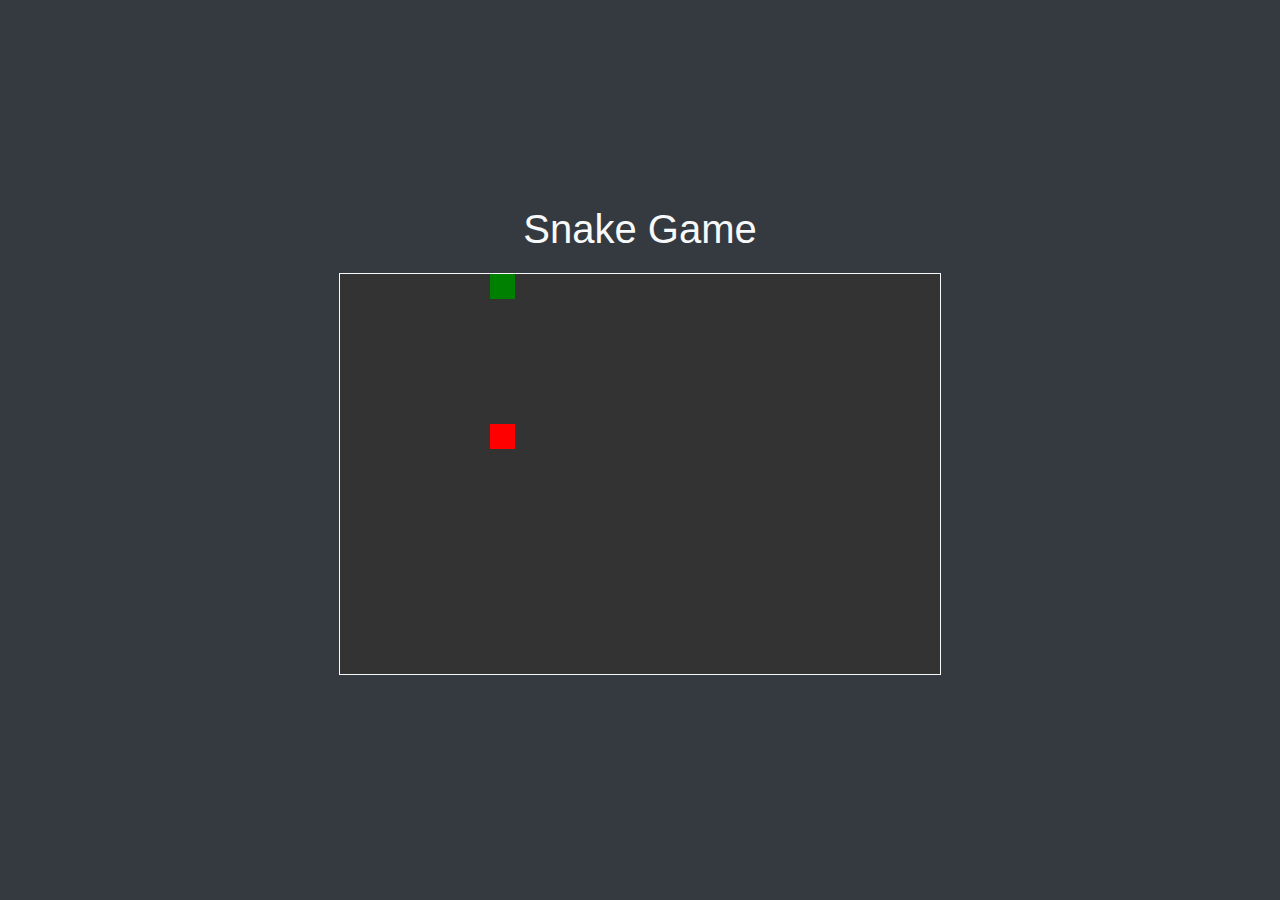
<file: index.html>
<!-- index.html -->
<!DOCTYPE html>
<html lang="en">
<head>
    <meta charset="UTF-8">
    <meta name="viewport" content="width=device-width, initial-scale=1.0">
    <title>Snake Game</title>
    <link href="https://maxcdn.bootstrapcdn.com/bootstrap/4.5.2/css/bootstrap.min.css" rel="stylesheet">
<!--    <link rel="stylesheet" href="style.css">-->
    <style>
        body {
            margin: 0;
        }

        #gameCanvas {
            display: block;
            margin: 20px auto;
        }
    </style>
</head>
<body class="d-flex justify-content-center align-items-center vh-100 bg-dark">
    <div class="container text-center">
        <h1 class="text-light">Snake Game</h1>
        <canvas id="gameCanvas" width="600" height="400" class="border border-light bg-secondary"></canvas>
    </div>
<!--    <script src="game.js"></script>-->
    <script>
        // game.js
    const canvas = document.getElementById('gameCanvas');
    const ctx = canvas.getContext('2d');

    const unitSize = 25;
    let snake = [{ x: 0, y: 0 }];
    let food = getRandomFoodPosition();
    let direction = 'RIGHT';
    let gameRunning = true;

    document.addEventListener('keydown', changeDirection);

    function gameLoop() {
        if (!gameRunning) return;
        setTimeout(() => {
            clearCanvas();
            drawFood();
            moveSnake();
            drawSnake();
            if (isGameOver()) {
                gameRunning = false;
                alert('Game Over');
            } else {
                gameLoop();
            }
        }, 100);
    }

    function clearCanvas() {
        ctx.fillStyle = '#333';
        ctx.fillRect(0, 0, canvas.width, canvas.height);
    }

    function drawFood() {
        ctx.fillStyle = 'red';
        ctx.fillRect(food.x, food.y, unitSize, unitSize);
    }

    function moveSnake() {
        const head = { ...snake[0] };
        switch (direction) {
            case 'UP':
                head.y -= unitSize;
                break;
            case 'DOWN':
                head.y += unitSize;
                break;
            case 'LEFT':
                head.x -= unitSize;
                break;
            case 'RIGHT':
                head.x += unitSize;
                break;
        }
        snake.unshift(head);
        if (head.x === food.x && head.y === food.y) {
            food = getRandomFoodPosition();
        } else {
            snake.pop();
        }
    }

    function drawSnake() {
        ctx.fillStyle = 'green';
        snake.forEach(segment => {
            ctx.fillRect(segment.x, segment.y, unitSize, unitSize);
        });
    }

    function changeDirection(event) {
        const key = event.keyCode;
        if (key === 37 && direction !== 'RIGHT') direction = 'LEFT';
        if (key === 38 && direction !== 'DOWN') direction = 'UP';
        if (key === 39 && direction !== 'LEFT') direction = 'RIGHT';
        if (key === 40 && direction !== 'UP') direction = 'DOWN';
    }

    function getRandomFoodPosition() {
        const foodX = Math.floor(Math.random() * (canvas.width / unitSize)) * unitSize;
        const foodY = Math.floor(Math.random() * (canvas.height / unitSize)) * unitSize;
        return { x: foodX, y: foodY };
    }

    function isGameOver() {
        const head = snake[0];
        if (head.x < 0 || head.x >= canvas.width || head.y < 0 || head.y >= canvas.height) return true;
        for (let i = 1; i < snake.length; i++) {
            if (head.x === snake[i].x && head.y === snake[i].y) return true;
        }
        return false;
    }

    gameLoop();

    </script>
</body>




</html>
</file>
